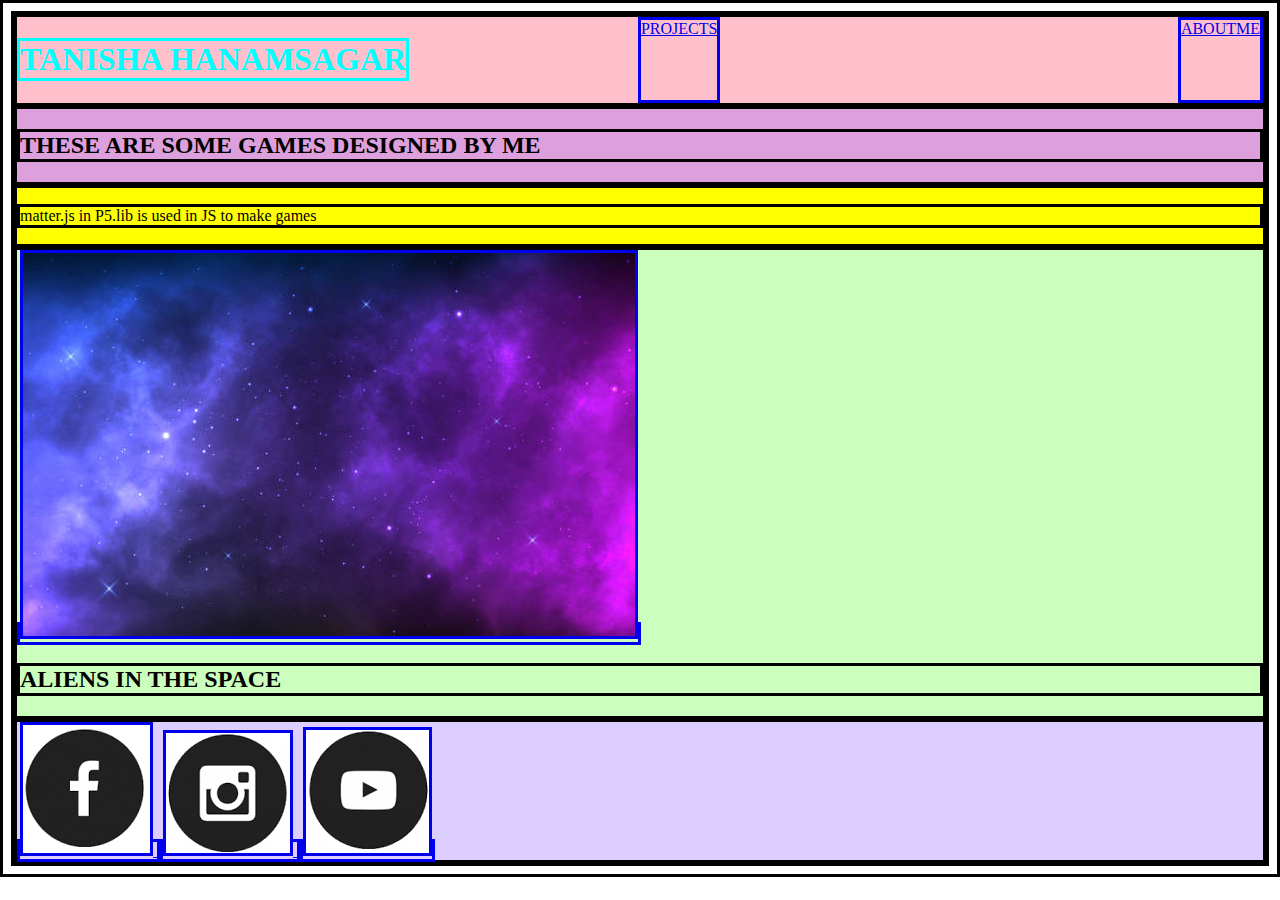
<file: index.html>
<!DOCTYPE html>
<html>

<head>
    <title>MY PORTFOLIO PAGE</title>

    <link rel="stylesheet" type="text/css" href="style.css" />
</head>


<body>

    <div class="header">
        <h1>TANISHA HANAMSAGAR</h1>
        <a href="index.html">
        PROJECTS </a>
        </br>
        <A href="aboutme.html">
    ABOUTME

    </A>
    </div>


    <div class="line">

        <h2>THESE ARE SOME GAMES DESIGNED BY ME</h2>
    </div>


    <div class="para">

        <P>matter.js in P5.lib is used in JS to make games</P>
    </div>


    <div class="color">
        <a href="https://tanishahanamsagar.github.io/My-Own-Game-Aliens-in-the-Space-Project-48/">
            <img src="my game.jpeg">
        </a>
        <h2>ALIENS IN THE SPACE</h2>
    </div>


    <div class="fill">
        <A HREF="# ">
            <img src="fb.png " /> </A>

        <A HREF="# ">
            <img src="insta.png " /> </A>

        <A HREF="# ">
            <img src="youtube.png " /> </A>
    </div>
</body>

</html>
</file>
<file: style.css>
h1 {
    color: aqua
}

* {
    border: solid
}

.header {
    background-color: pink;
    display: flex;
    justify-content: space-between;
}

.line {
    background-color: plum;
}

.para {
    background-color: yellow;
}

.color {
    background-color: rgb(204, 255, 189);
}

.fill {
    background-color: rgba(204, 183, 253, 0.678);
}
</file>
